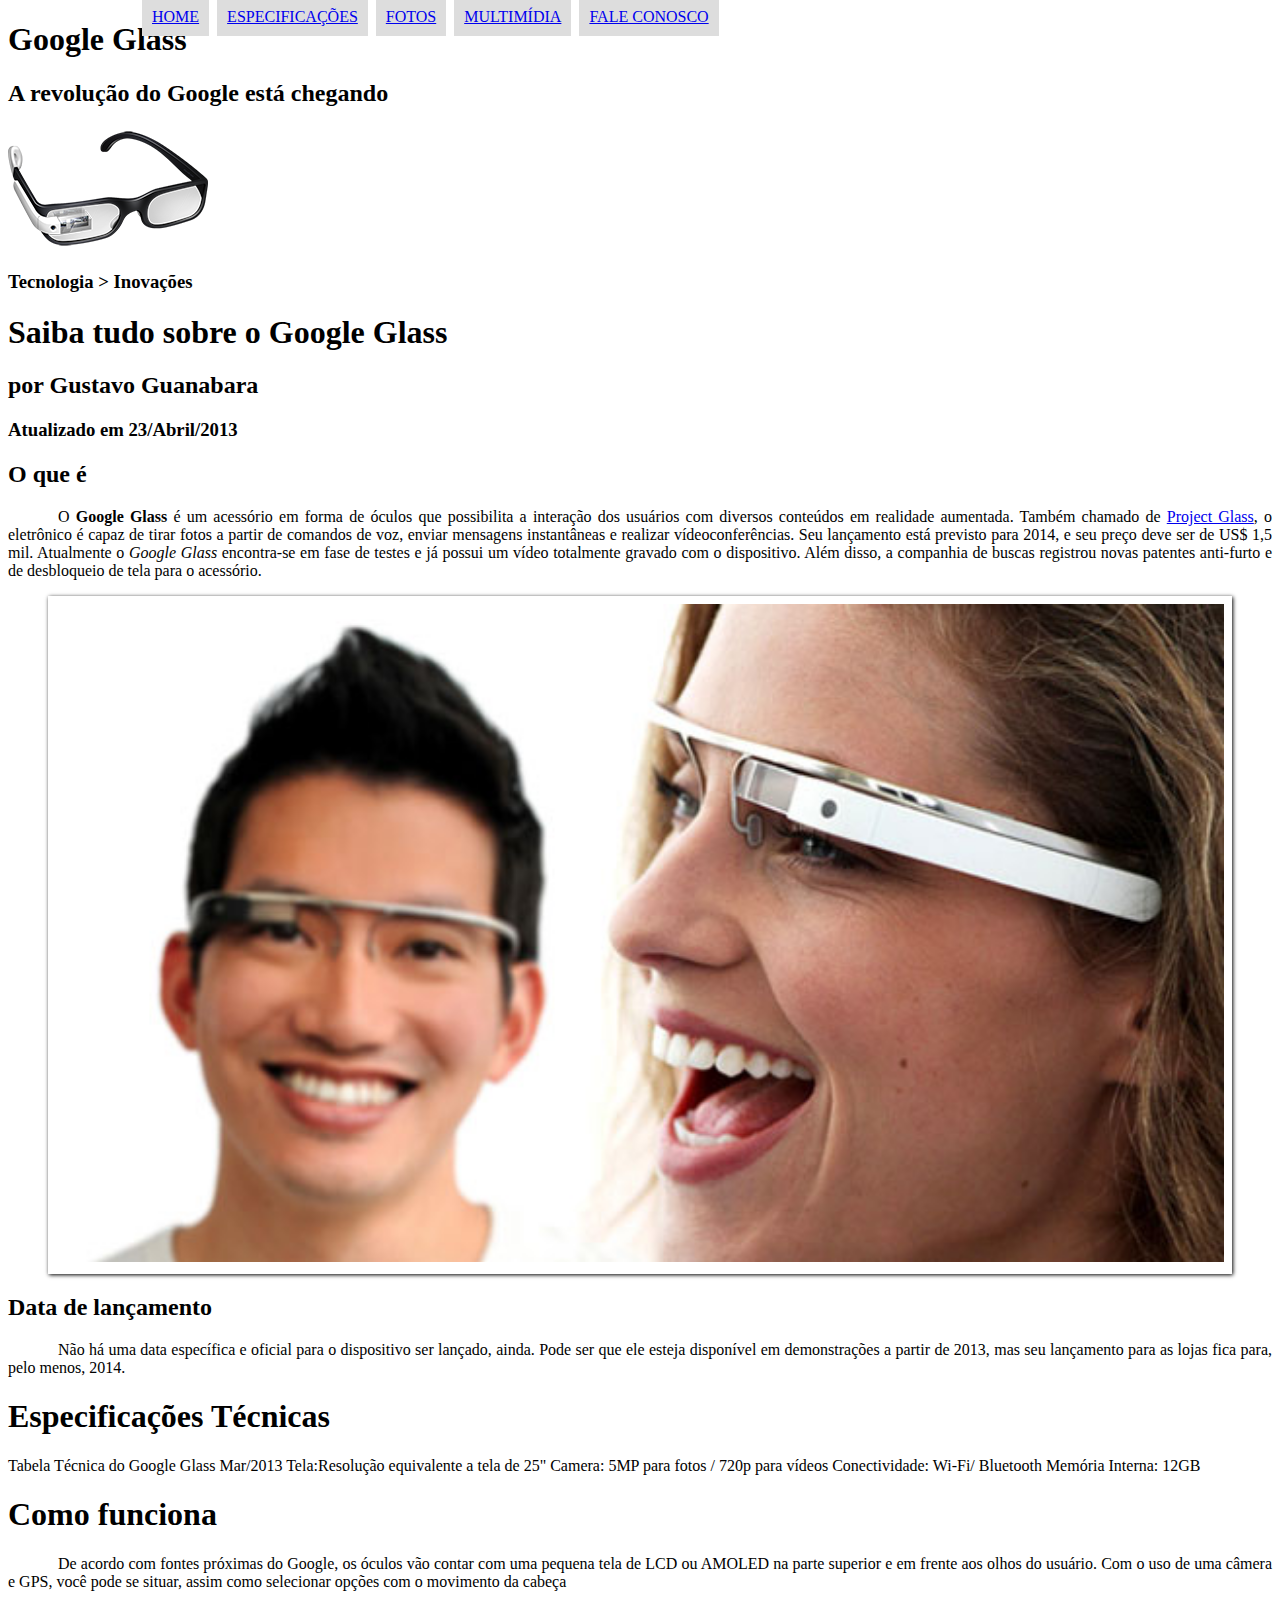
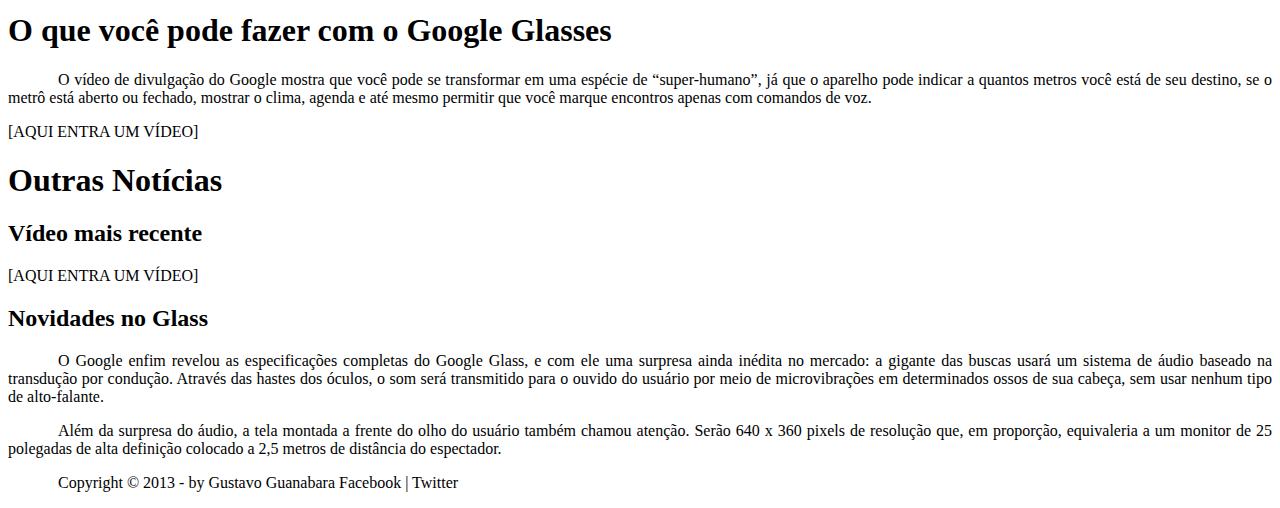
<file: projeto-html5/projeto-glass-html5/index.html>
<!DOCTYPE html>
<html lang="pt-br">
<head>
    <meta charset="UTF-8"/>
    <title>Tudo Sobre Google Glass</title>
    <link rel="stylesheet" type="text/css" href="_css/estilo.css">
</head>
<body>
<div id="interface">
   <header id="cabecalho">
 <hgroup>
   <h1>Google Glass</h1>
   <h2>A revolução do Google está chegando</h2>
 </hgroup>
   <img src="_imagens/glass-oculos-preto-peq.png"/>
<nav id="menu">
  <h1>Menu Principal</h1>
   <ul type="disc"> 
       <li> <a href="index.html">Home</a></li>
       <li> <a href="specs.html">Especificações</a></li>
        <li> <a href="fotos.html">Fotos</a></li>
        <li> <a href="multimidia.html">Multimídia</a></li>
        <li> <a href="fale-conosco.html">Fale conosco</a></li>
      </ul>
</nav>
   </header>
 <hgroup>
   <h3>Tecnologia > Inovações</h3>
   <h1>Saiba tudo sobre o Google Glass</h1>
   <h2>por Gustavo Guanabara</h2>
   <h3>Atualizado em 23/Abril/2013</h3>
 </hgroup>
<h2>O que é</h2>
<p> O <b>Google Glass</b> é um acessório em forma de óculos que possibilita a interação dos usuários com diversos conteúdos em realidade aumentada. Também chamado de <a href="http://glass.google.com" target="_blank">Project Glass</a>, o eletrônico é capaz de tirar fotos a partir de comandos de voz, enviar mensagens instantâneas e realizar vídeo&shy;con&shy;ferên&shy;cias. Seu lançamento está previsto para 2014, e seu preço deve ser de US$ 1,5 mil. Atualmente o <em>Google Glass</em> encontra-se em fase de testes e já possui um vídeo totalmente gravado com o dispositivo. Além disso, a companhia de buscas registrou novas patentes anti-furto e de desbloqueio de tela para o acessório.</p>
 <figure class="foto-legenda">
   <img src="_imagens/glass-quadro-homem-mulher.jpg" alt="">
   <figcaption>
    <h3>Google Glass</h3>
    <p>Uma nova maneira de ver o mundo.</p>
   </figcaption>
 </figure>
<h2>Data de lançamento</h2>
<p>Não há uma data específica e oficial para o dispositivo ser lançado, ainda. Pode ser que ele esteja disponível em demonstrações a partir de 2013, mas seu lançamento para as lojas fica para, pelo menos, 2014.</p>

<h1>Especificações Técnicas</h1>
Tabela Técnica do Google Glass Mar/2013

Tela:Resolução equivalente a tela de 25"
Camera: 5MP para fotos / 720p para vídeos
Conectividade: Wi-Fi/ Bluetooth
Memória Interna: 12GB

<h1>Como funciona</h1>
<p>De acordo com fontes próximas do Google, os óculos vão contar com uma pequena tela de LCD ou AMOLED na parte superior e em frente aos olhos do usuário. Com o uso de uma câmera e GPS, você pode se situar, assim como selecionar opções com o movimento da cabeça</p>

<h1>O que você pode fazer com o Google Glasses</h1>
<P>O vídeo de divulgação do Google mostra que você pode se transformar em uma espécie de “super-<wbr/>humano”, já que o aparelho pode indicar a quantos metros você está de seu destino, se o metrô está aberto ou fechado, mostrar o clima, agenda e até mesmo permitir que você marque encontros apenas com comandos de voz.</P>

[AQUI ENTRA UM VÍDEO]

<h1>Outras Notícias</h1>
<h2>Vídeo mais recente</h2>

[AQUI ENTRA UM VÍDEO]

<h2>Novidades no Glass</h2>
<p>O Google enfim revelou as especificações completas do Google Glass, e com ele uma surpresa ainda inédita no mercado: a gigante das buscas usará um sistema de áudio baseado na transdução por condução. Através das hastes dos óculos, o som será transmitido para o ouvido do usuário por meio de microvibrações em determinados ossos de sua cabeça, sem usar nenhum tipo de alto-falante.</p>

<p>Além da surpresa do áudio, a tela montada a frente do olho do usuário também chamou atenção. Serão 640 x 360 pixels de resolução que, em proporção, equivaleria a um monitor de 25 polegadas de alta definição colocado a 2,5 metros de distância do espectador.</p>

<p>Copyright &copy; 2013 - by Gustavo Guanabara
Facebook | Twitter</p>
</div>
</body>
</html>
</file>
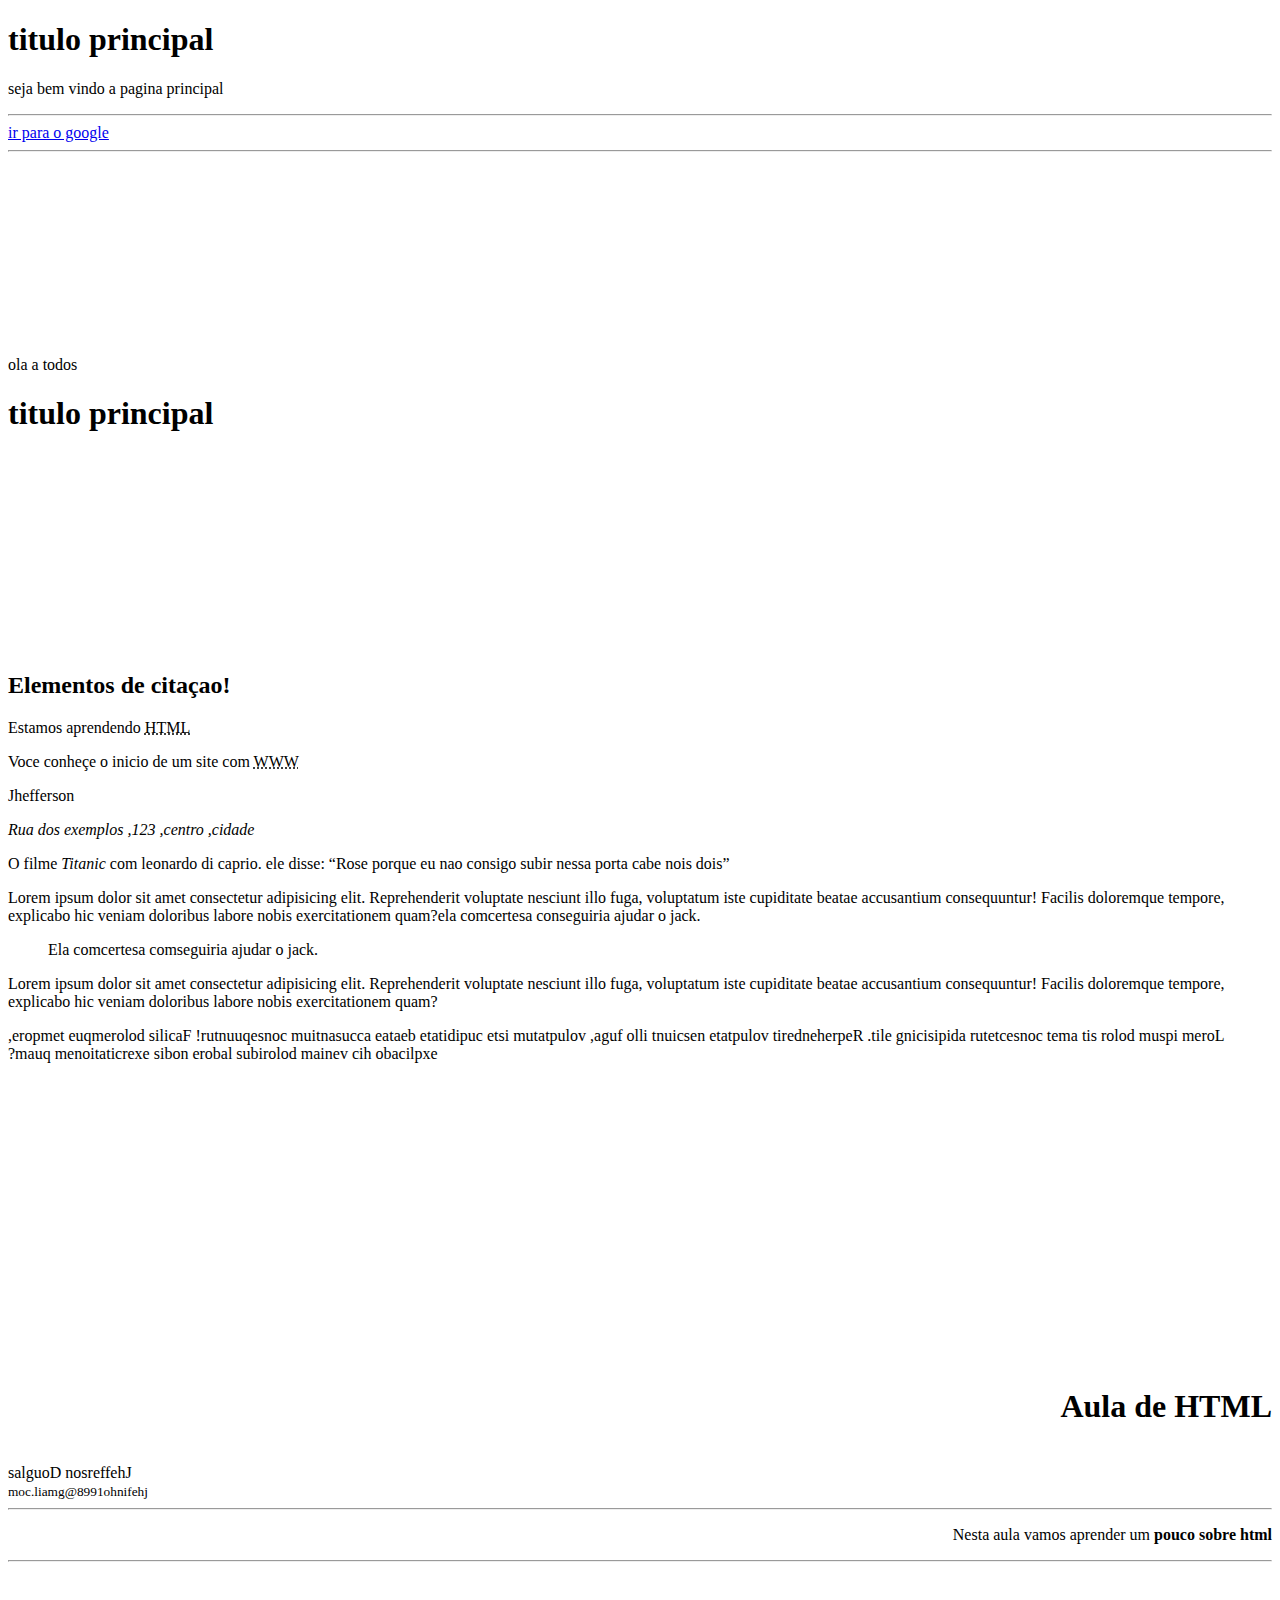
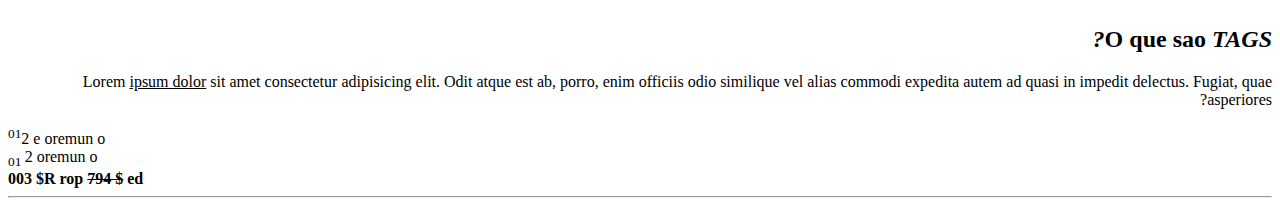
<file: sites/aula-html/index.html>
<!DOCTYPE html>
<html lang="pt-br">

<head>
    <meta charset="UTF-8">
    <meta name="viewport" content="width=device-width, initial-scale=1.0">
    <meta name="description" content="Esse é o meu primeiro site!">
    <meta name="keywords" content="programaçao,html,css,javascript">
    <meta name="author" content="Jhefferson Douglas">
    <title>Meu Primeiro Site</title>
</head>

<body>


    <!--vamos aprender sobre links-->
    <h1>titulo principal</h1>
    <p>seja bem vindo a pagina principal</p>

    <hr>
    <a href="https://programacaoweb.com.br" target="_blank">ir para o google</a>
    <hr>














<br><br><br><br><br><br><br><br><br><br>
    <!--isso é apenas um paragrafo-->
    <p>ola a todos </p>

    <!--isso e um titulo principal--> 
    <h1>titulo principal</h1>



    <!--AQUI ABRE A DIV X--> 
    <div>
        <div>
            <div>

            </div>
        </div>
    </div>
    <!--AQUI E O FECHAMENTO DA DIV X -->










    <br><br><br><br><br><br><br><br><br><br><br>
    <h2>Elementos de citaçao!</h2>

    <P>Estamos aprendendo <abbr title="Hyper text markup language">HTML</abbr></P>
    <P>Voce conheçe o inicio de um site com <abbr title="Word Wide Web">WWW</abbr></P>
    <p>Jhefferson<address>Rua dos exemplos ,123 ,centro ,cidade</address>
    <p>O filme <cite>Titanic</cite> com leonardo di caprio. ele disse: <q>Rose porque eu nao consigo subir nessa porta cabe nois dois</q></p>

    <p>Lorem ipsum dolor sit amet consectetur adipisicing elit. Reprehenderit voluptate nesciunt illo fuga, voluptatum iste cupiditate beatae accusantium consequuntur! Facilis doloremque tempore, explicabo hic veniam doloribus labore nobis exercitationem quam?ela comcertesa conseguiria ajudar o jack.</p>
    <blockquote>
        
        Ela comcertesa comseguiria ajudar o jack.

    </blockquote>
    <p>Lorem ipsum dolor sit amet consectetur adipisicing elit. Reprehenderit voluptate nesciunt illo fuga, voluptatum iste cupiditate beatae accusantium consequuntur! Facilis doloremque tempore, explicabo hic veniam doloribus labore nobis exercitationem quam?</p>

    <bdo dir="rtl">Lorem ipsum dolor sit amet consectetur adipisicing elit. Reprehenderit voluptate nesciunt illo fuga, voluptatum iste cupiditate beatae accusantium consequuntur! Facilis doloremque tempore, explicabo hic veniam doloribus labore nobis exercitationem quam?</p>


    </p>



















    <br><br><br><br><br><br><br><br><br><br><br><br><br><br><br><br>
    <h1>Aula de HTML</h1>

    <br>Jhefferson Douglas</br>
    <small>jhefinho1998@gmail.com</small>
    <hr>

    <p>Nesta aula vamos aprender um <B>pouco sobre html</B> </p>

    <hr><br><br>

    <h2>O que sao<i> TAGS?</i></h2>
    <p>Lorem <u>ipsum dolor</u> sit amet consectetur adipisicing elit. Odit atque est ab, porro, enim officiis odio similique vel alias commodi expedita autem ad quasi in impedit delectus. Fugiat, quae asperiores?</p>

    o numero e 2<sup>10</sup><br>
    o numero 2<sub> 10</sub><br>

    <b>de <del>$ 497</del> por R$ 300</b>




    <hr>





</body>

</html>
</file>
<file: projeto-html5/projeto-glass-html5/_css/estilo.css>
@charset "UTF-8";

body {
    background-color: hsla(165,81%,93%,0,5);
    color: rgba(0,0,0,1);
  }
  p {
    text-align: justify;
    text-indent: 50px;
  }

  /* Formataçao de imagem com legenda*/
  figure.foto-legenda {
    position: relative;
    border: 8px solid white;
    box-shadow: 1px 1px 4px black;
  }
  figure.foto-legenda img {
    width: 100%;
    height: 100%;
  }

  figure.foto-legenda figcaption {
    opacity: 0;
    position: absolute;
    top: 0px;
    background-color: rgba(0, 0, 0,.4);
    color: white;
    width: 100%;
    height: 100%;
    padding: 10px;
    box-sizing: border-box;
    transition: opacity 1s;
  }

  figure.foto-legenda:hover figcaption {
    opacity: 1;
  }

  /* Formataçao do menu */

  nav#menu {
    display: block;
  }

  nav#menu ul{
    list-style: none;
    text-transform: uppercase;
    position: absolute;
    top: -20px;
    left: 100px;
   
  }

  nav#menu li {
    display: inline-block;
    background-color: #dddddd;
    padding: 10px;
    margin: 2px;
  }

  nav#menu h1 {
    display: none;
  }
</file>
